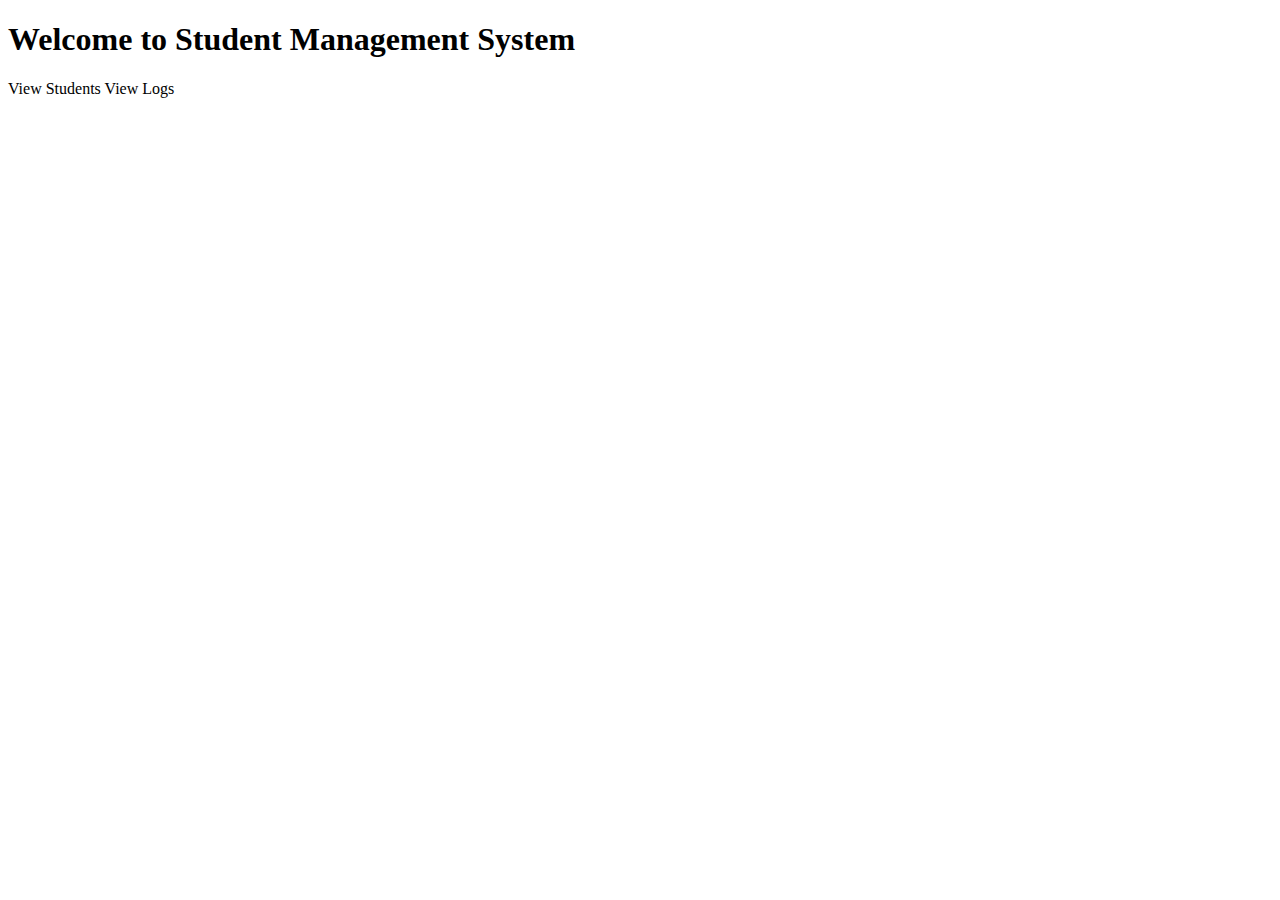
<file: Spring_Mvc_web_using_Thymeleaf/target/classes/templates/index.html>
<!DOCTYPE html>
<html lang="en" xmlns:th="http://www.thymeleaf.org">
<head>
    <meta charset="UTF-8">
    <title>Welcome</title>
    <link  th:href="@{/css/style.css}"   rel="stylesheet"/>
</head>
<body>
<div class="container">
    <h1>Welcome to Student Management System</h1>
    <nav>
        <a th:href="@{/students}">View Students</a>
        <a th:href="@{/students/logs}">View Logs</a>
    </nav>
</div>
</body>
</html>
</file>
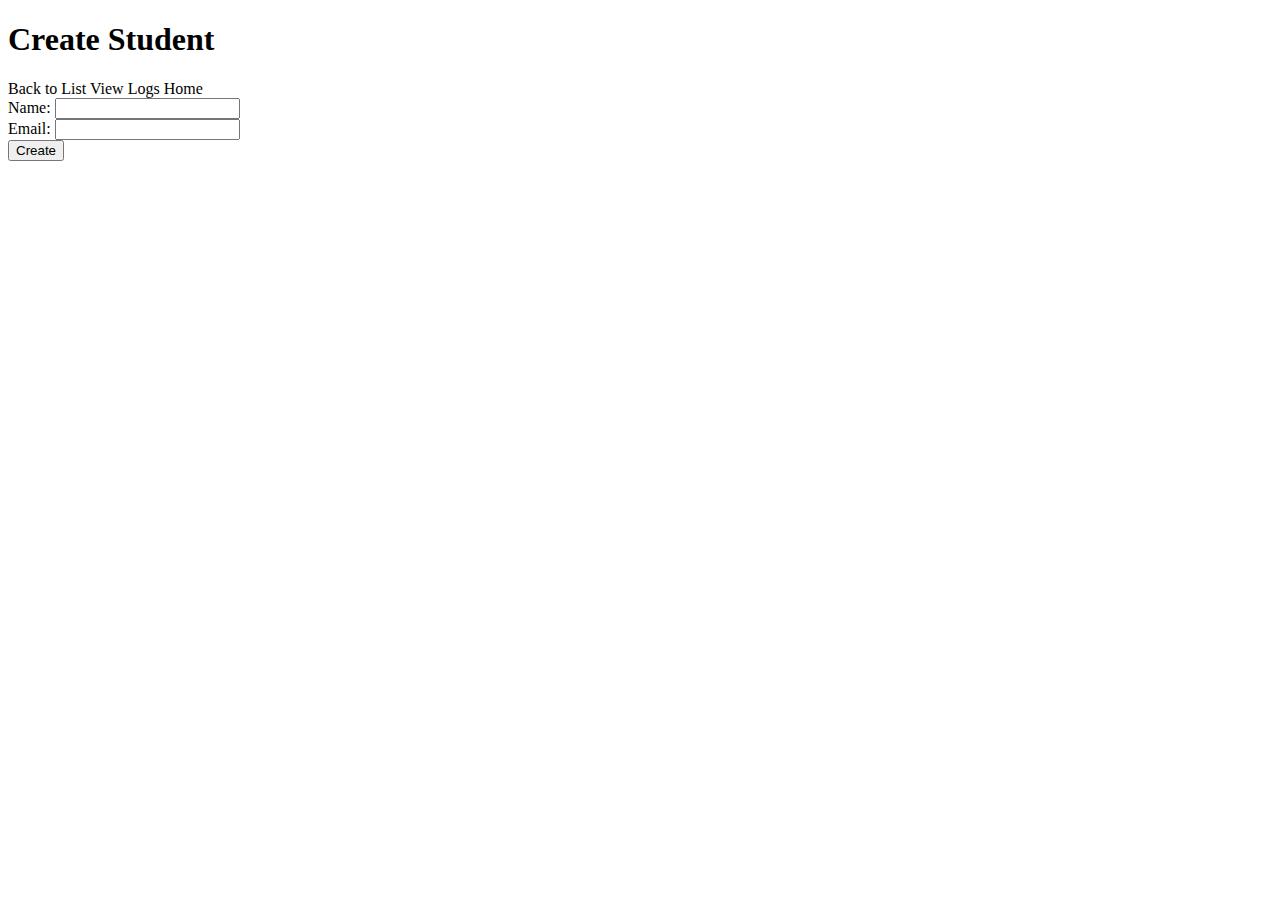
<file: Spring_Mvc_web_using_Thymeleaf/target/classes/templates/create.html>
<!DOCTYPE html>
<html lang="en" xmlns:th="http://www.thymeleaf.org">
<head>
    <meta charset="UTF-8">
    <title>Create Student</title>
    <link  th:href="@{/css/style.css}"   rel="stylesheet"/>
</head>
<body>
<div class="container">
    <h1>Create Student</h1>
    <nav>
        <a th:href="@{/students}">Back to List</a>
        <a th:href="@{/students/logs}">View Logs</a>
        <a th:href="@{/}">Home</a>
    </nav>
    <form th:action="@{/students/create}" th:object="${student}" method="post">
        <div>
            <label for="name">Name:</label>
            <input type="text" id="name" th:field="*{name}"/>
            <span th:errors="*{name}" class="error"></span>
        </div>
        <div>
            <label for="email">Email:</label>
            <input type="text" id="email" th:field="*{email}"/>
            <span th:errors="*{email}" class="error"></span>
        </div>
        <button type="submit">Create</button>
    </form>
</div>
</body>
</html>
</file>
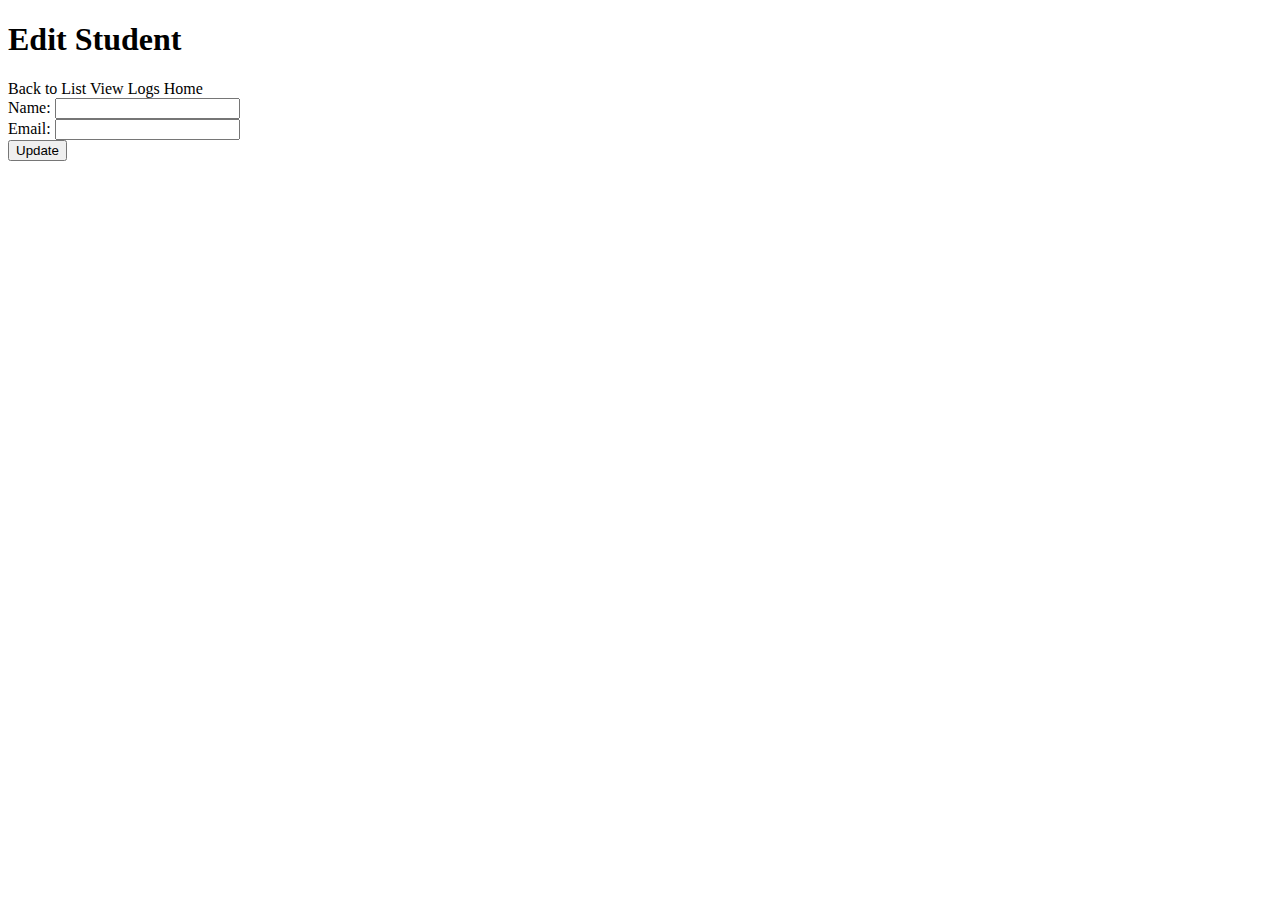
<file: Spring_Mvc_web_using_Thymeleaf/target/classes/templates/edit.html>
<!DOCTYPE html>
<html lang="en" xmlns:th="http://www.thymeleaf.org">
<head>
    <meta charset="UTF-8">
    <title>Edit Student</title>
    <link  th:href="@{/css/style.css}"   rel="stylesheet"/>
</head>
<body>
<div class="container">
    <h1>Edit Student</h1>
    <nav>
        <a th:href="@{/students}">Back to List</a>
        <a th:href="@{/students/logs}">View Logs</a>
        <a th:href="@{/}">Home</a>
    </nav>
    <form th:action="@{/students/edit/{id}(id=${student.id})}" th:object="${student}" method="post">
        <input type="hidden" th:field="*{id}"/>
        <div>
            <label for="name">Name:</label>
            <input type="text" id="name" th:field="*{name}"/>
            <span th:errors="*{name}" class="error"></span>
        </div>
        <div>
            <label for="email">Email:</label>
            <input type="text" id="email" th:field="*{email}"/>
            <span th:errors="*{email}" class="error"></span>
        </div>
        <button type="submit">Update</button>
    </form>
</div>
</body>
</html>
</file>
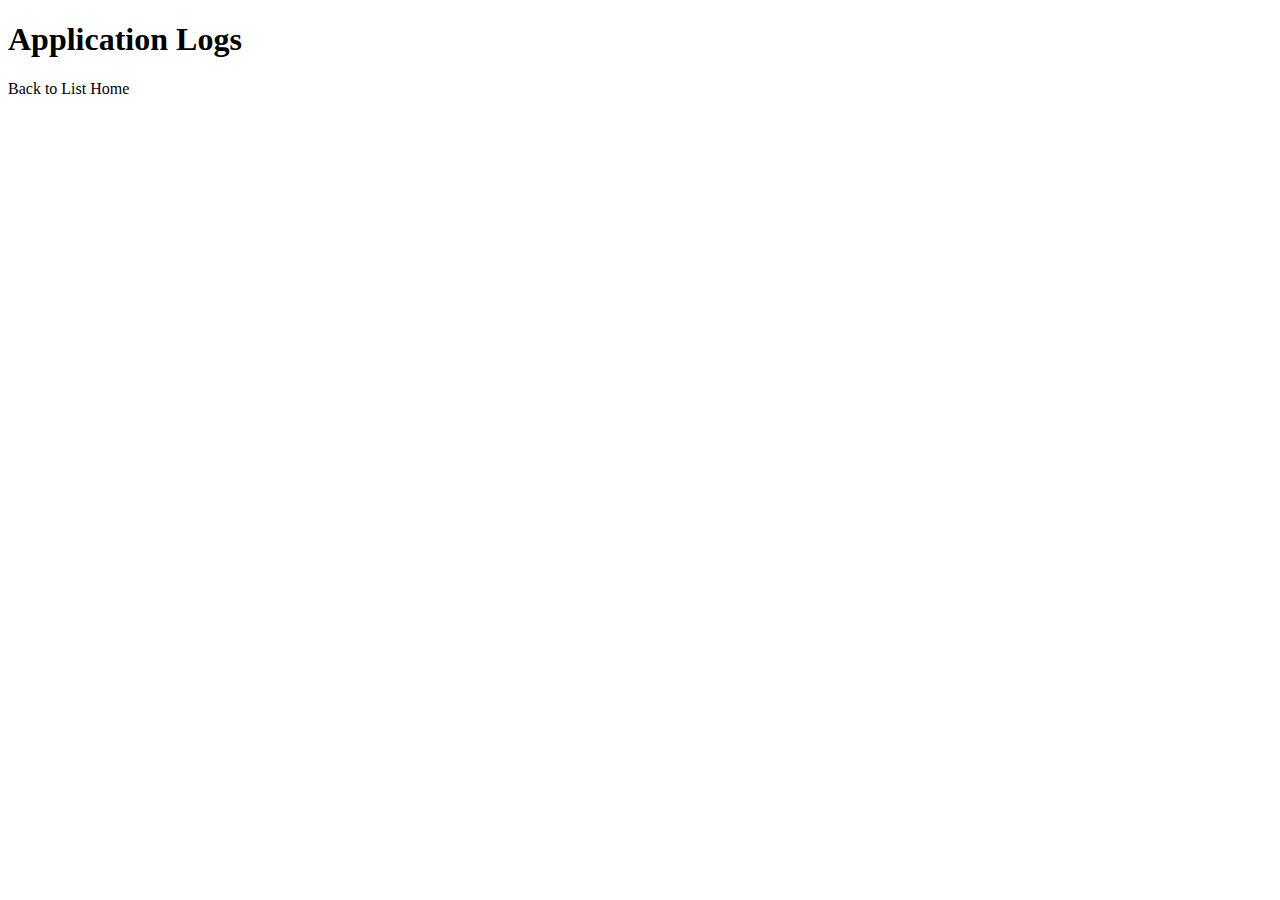
<file: Spring_Mvc_web_using_Thymeleaf/target/classes/templates/logs.html>
<!DOCTYPE html>
<html lang="en" xmlns:th="http://www.thymeleaf.org">
<head>
    <meta charset="UTF-8">
    <title>Application Logs</title>
    <link rel="stylesheet" th:href="@{/css/style.css}" />
</head>
<body>
<div class="container">
    <h1>Application Logs</h1>

    <nav>
        <a th:href="@{/students}">Back to List</a>
        <a th:href="@{/}">Home</a>
    </nav>

    <!-- Show error if present -->
    <p class="error" th:if="${error}" th:text="${error}"></p>

    <!-- Show logs if available -->
    <pre th:if="${logs}" th:text="${logs}"></pre>
</div>
</body>
</html>
</file>
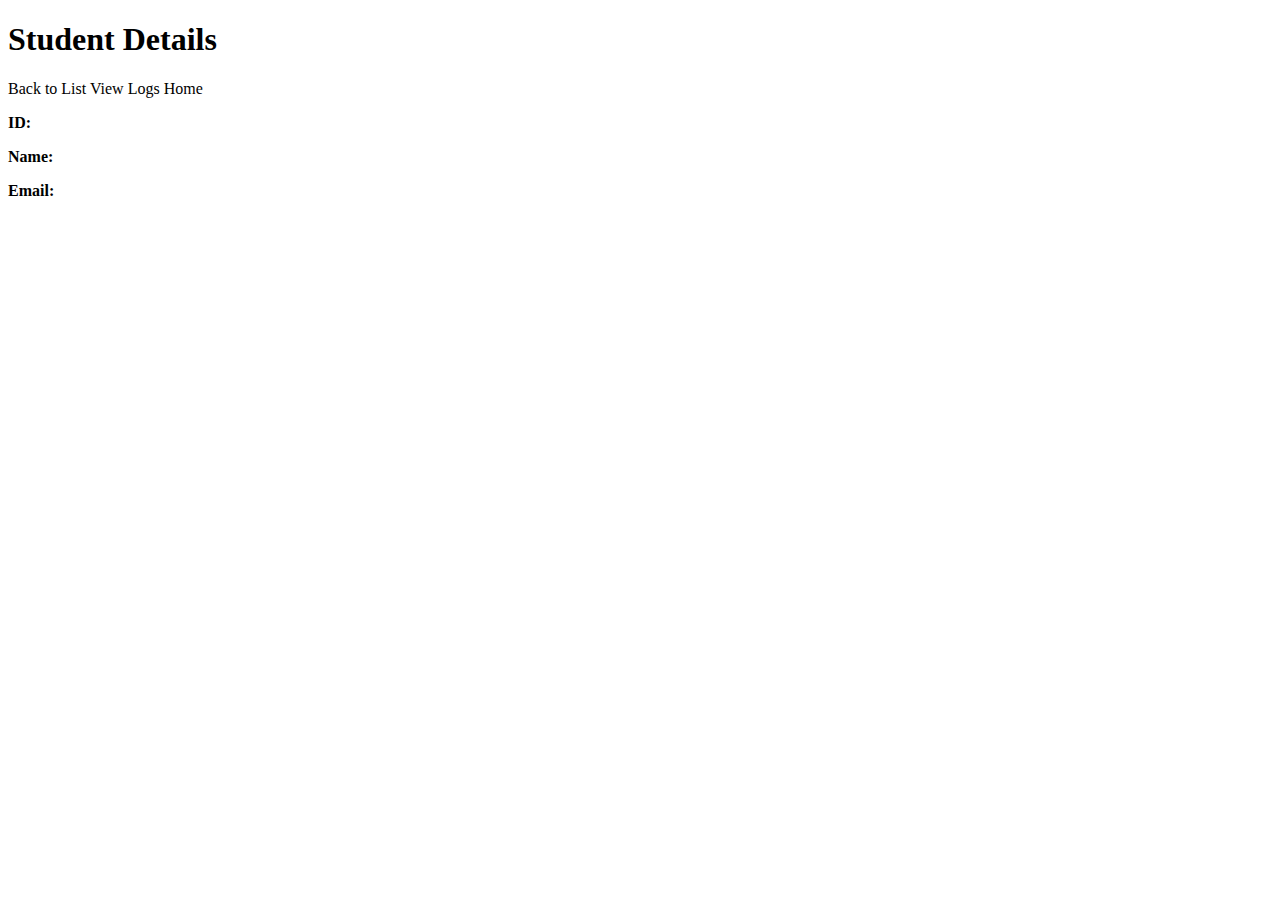
<file: Spring_Mvc_web_using_Thymeleaf/target/classes/templates/view.html>
<!DOCTYPE html>
<html lang="en" xmlns:th="http://www.thymeleaf.org">
<head>
    <meta charset="UTF-8">
    <title>View Student</title>
    <link  th:href="@{/css/style.css}"   rel="stylesheet"/>
</head>
<body>
<div class="container">
    <h1>Student Details</h1>
    <nav>
        <a th:href="@{/students}">Back to List</a>
        <a th:href="@{/students/logs}">View Logs</a>
        <a th:href="@{/}">Home</a>
    </nav>
    <div>
        <p><strong>ID:</strong> <span th:text="${student.id}"></span></p>
        <p><strong>Name:</strong> <span th:text="${student.name}"></span></p>
        <p><strong>Email:</strong> <span th:text="${student.email}"></span></p>
    </div>
</div>
</body>
</html>
</file>
